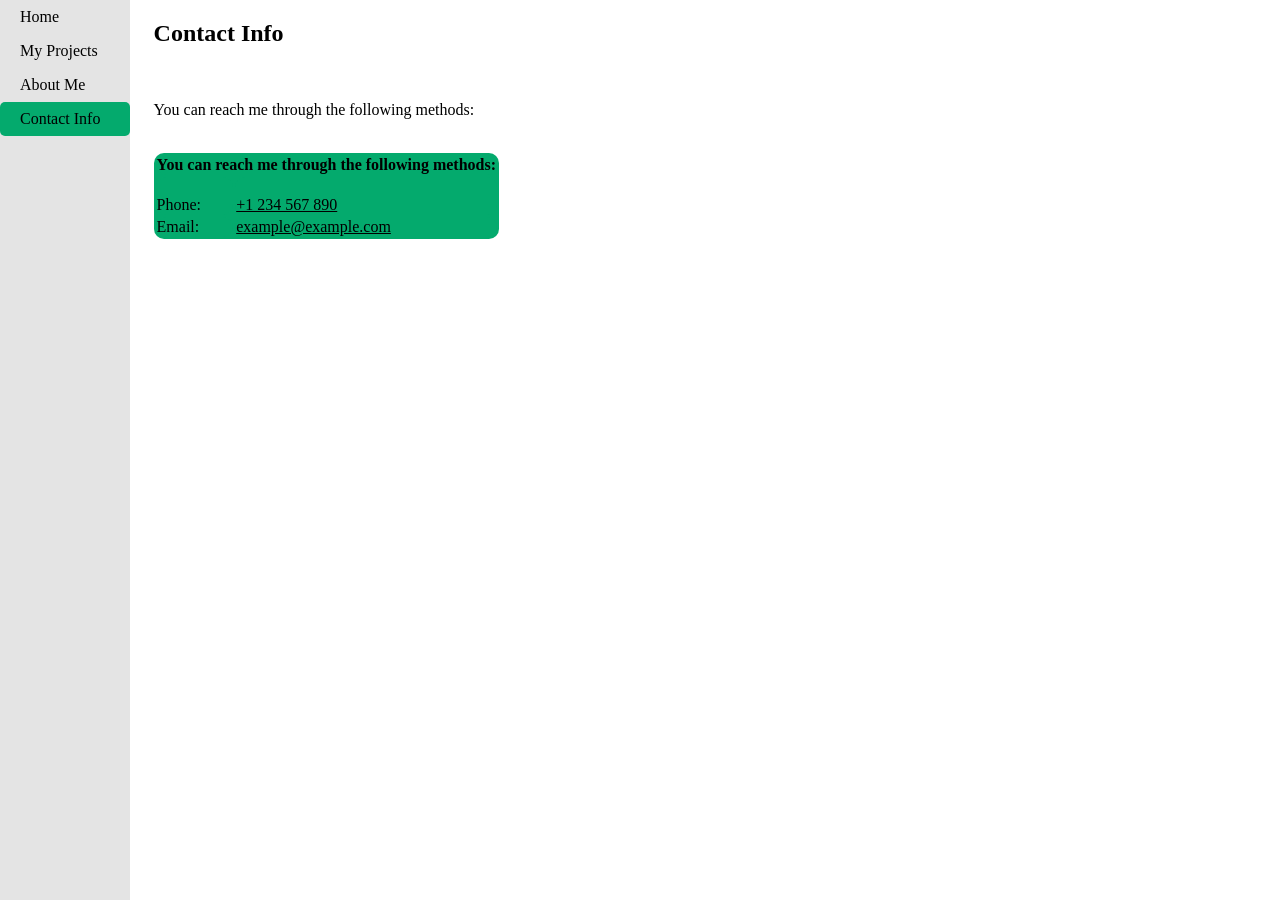
<file: contact.html>
<!DOCTYPE html>
<html>
<head>
    <title>Contact Info</title>
    <link rel="stylesheet" href="style.css">
    <link type="image/x-icon" rel="icon" href="https://yals.no/Filip">
</head>
<body>
    <nav>
        <ul class="nav_list">
            <li><a href="..\index.html">Home</a></li>
            <li><a href="..\projects.html">My Projects</a></li>
            <li><a href="..\about.html">About Me</a></li>
            <li><a href="..\contact.html" class="active">Contact Info</a></li>
        </ul>
    </nav>
    <div style="margin-left:12%;">
    <h2>Contact Info</h2>
    <br>
    <p>You can reach me through the following methods:</p>
    <br>
    <table class="contact_table">
        <tr>
            <th colspan="2">You can reach me through the following methods:</th>
        </tr>
        <tr>
            <td><br>Phone:</td>
            <td><br><a href="tel:+1234567890">+1 234 567 890</a></td>
        </tr>
        <tr>
            <td>Email:</td>
            <td><a href="mailto:example@example.com">example@example.com</a></td>
        </tr>
    </table>
    </div>
</body>
</html>
</file>
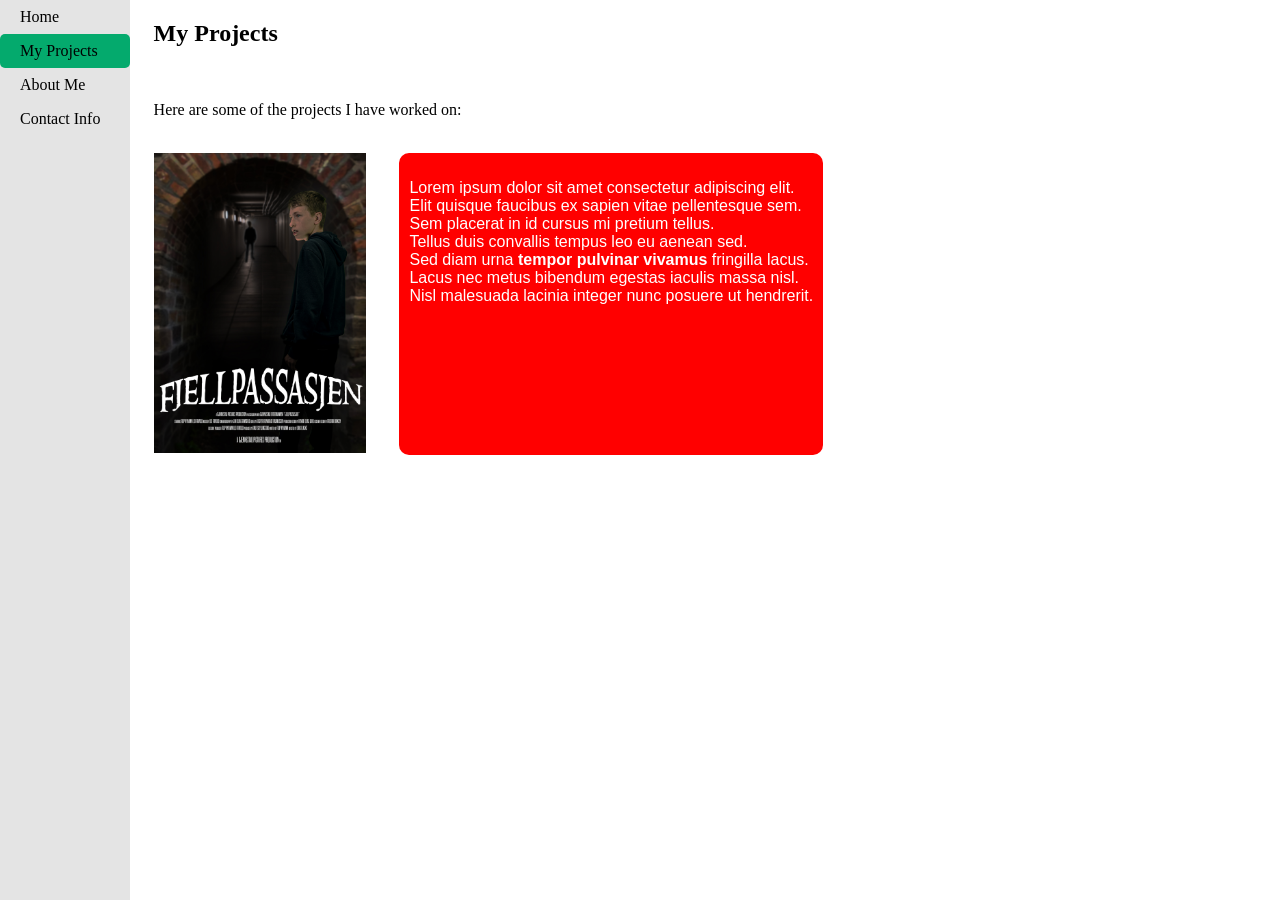
<file: projects.html>
<!DOCTYPE html>
<html>
<head>
    <title>My Projects</title>
    <link rel="stylesheet" href="style.css">
    <link type="image/x-icon" rel="icon" href="https://yals.no/Filip">
</head>
<body>
    <nav>
        <ul class="nav_list">
            <li><a href="..\index.html">Home</a></li>
            <li><a href="..\projects.html" class="active">My Projects</a></li>
            <li><a href="..\about.html">About Me</a></li>
            <li><a href="..\contact.html">Contact Info</a></li>
        </ul>
    </nav>

    <div style="margin-left:12%;">

    <h2>My Projects</h2>
    <br>
    <p>Here are some of the projects I have worked on:</p>
    <br>
    <img src="images/Fjellpassasjen_Filmplakat_2025-09-11_v1.jpg" alt="Fjellpassasjen filmplakat" style="height:300px; float:left; padding-right: 3%;">
    <div class="project_description_box"><p class="project_description">
    Lorem ipsum dolor sit amet consectetur adipiscing elit.<br>
    Elit quisque faucibus ex sapien vitae pellentesque sem.<br>
    Sem placerat in id cursus mi pretium tellus.<br>
    Tellus duis convallis tempus leo eu aenean sed.<br>
    Sed diam urna <strong>tempor pulvinar vivamus</strong> fringilla lacus.<br>
    Lacus nec metus bibendum egestas iaculis massa nisl.<br>
    Nisl malesuada lacinia integer nunc posuere ut hendrerit.
    </p></div>
    
    </div>
</body>
</html>
</file>
<file: style.css>
body {
   margin: 0;
   box-sizing: border-box;
   background-color: light-dark(var(--white), var(--black));
}
:root {
    color-scheme: light dark;
    --white: #ffffff;
    --black: #2f2f2f;
}
/* Standard fonts */
* {
    font: arial, sans-serif, verdana, helvetica;
}
h1 {
    text-align: center;
    font-size: 300%;
    -webkit-text-stroke: 2px light-dark(black, white);
    animation-name: example;
    animation-duration: 10s;
    animation-iteration-count: infinite;
}
/* the code for positioning the menu list was made by AI */
.menu_list {
    list-style-type: none;
    border-radius: 10px;
    padding: 20px;
    position: relative; /* Add position relative */
    left: 50%; /* Position the left edge at the center */
    transform: translateX(-50%); /* Shift the element left by half its own width */
    text-align: center;
    width: fit-content;
    margin-top: auto;
    background-color: rgb(100,120,200);
    transition: transform 0.5s, left 0.5s; /* Transition transform and left */
}
#info[open] + .menu_list {
    left: 25%; /* Adjust left position */
    transform: translateX(-50%); /* Keep it centered on the new left position */
    margin-top: -15.4%; /* Add margin to push it down */

}
.menu_list li a {
    display: block;
    color: rgb(255,232,117);
    background-color: rgb(100,120,200);
    padding: 15px 10px;
    font-size:250%;
    font-family: Impact, Haettenschweiler, 'Arial Narrow Bold', sans-serif;
    line-height: 150%;
    text-decoration: none;
    border-radius: 100px;
    transition: background-color 2.2s, border-radius 10s;
}
.menu_list li a:hover {
    background-color: rgb(110, 210, 90);
    border-radius: 10px;
    transition: background-color 0.9s, border-radius 0.5s;
}
/* Animation code for the title */
@keyframes example {
    0% {color: rgb(255,0,0);}
    15% {color: rgb(0, 255, 0);}
    29% {color: rgb(255,255,0);}
    43% {color: rgb(0,0,255);}
    57% {color: rgb(255,0,255);}
    71% {color: rgb(0,255,255);}
    100% {color: rgb(255,0,0);}
}
.nav_list {
    list-style-type: none;
    margin: 0;
    padding: 0;
    width: 130px;
    background-color: light-dark(#e4e4e4, #5e5e5e);
    position: fixed;
    top: 0;
    height: 100%;
    overflow: auto;
}
.nav_list li a {
    display: block;
    color: light-dark(#000, #f1f1f1);
    padding: 8px 20px;
    text-decoration: none;
}
.nav_list li a:hover:not(.active) {
    background-color: light-dark(#757575, #444);
    color: white;
    border-radius: 20px;
}
.active {
    background-color: #04AA6D;
    color: white;
    border-radius: 5px;
}
.project_description {
    font-size: 100%;
    font-family: Verdana, Geneva, Tahoma, sans-serif;
    color: white;
    
}
.project_description_box {
    clear: right;
    float: left;
    border-radius: 10px;
    background-color: red;
    padding: 10px;
    width: fit-content;
    height: 282px;
}
/* Info is the drop-down text on the main page */
#info {
    text-align: left;
    margin-left: 63%;
    margin-top: 0%;
    cursor: help;
    transition: margin-left 0.5s;
}
#info[open] {
    margin-left: 40%;
    background-color: rgb(194, 67, 122);
    width: fit-content;
    border-radius: 10px;
    padding: 10px;
}
.contact_table, .contact_table td, .contact_table th {
    background-color: #04AA6D;
    border-radius: 10px;
}
.contact_table td a {
    color: light-dark(black, white);
    text-decoration: underline;
}
#me_pic {
    width: 200px;
    height: auto;
    clip-path: circle(50%);
    float: left;
}
#me {
    font-size: 120%;
    margin-left: 220px;
    margin-top: 40px;
}
.about_table, .about_table td, .about_table th {
    border: 2px solid black;
    border-collapse: collapse;
    padding: 10px;
    text-align: center;
}
.about_table {
    margin-left: auto;
    margin-right: auto;
}
</file>
